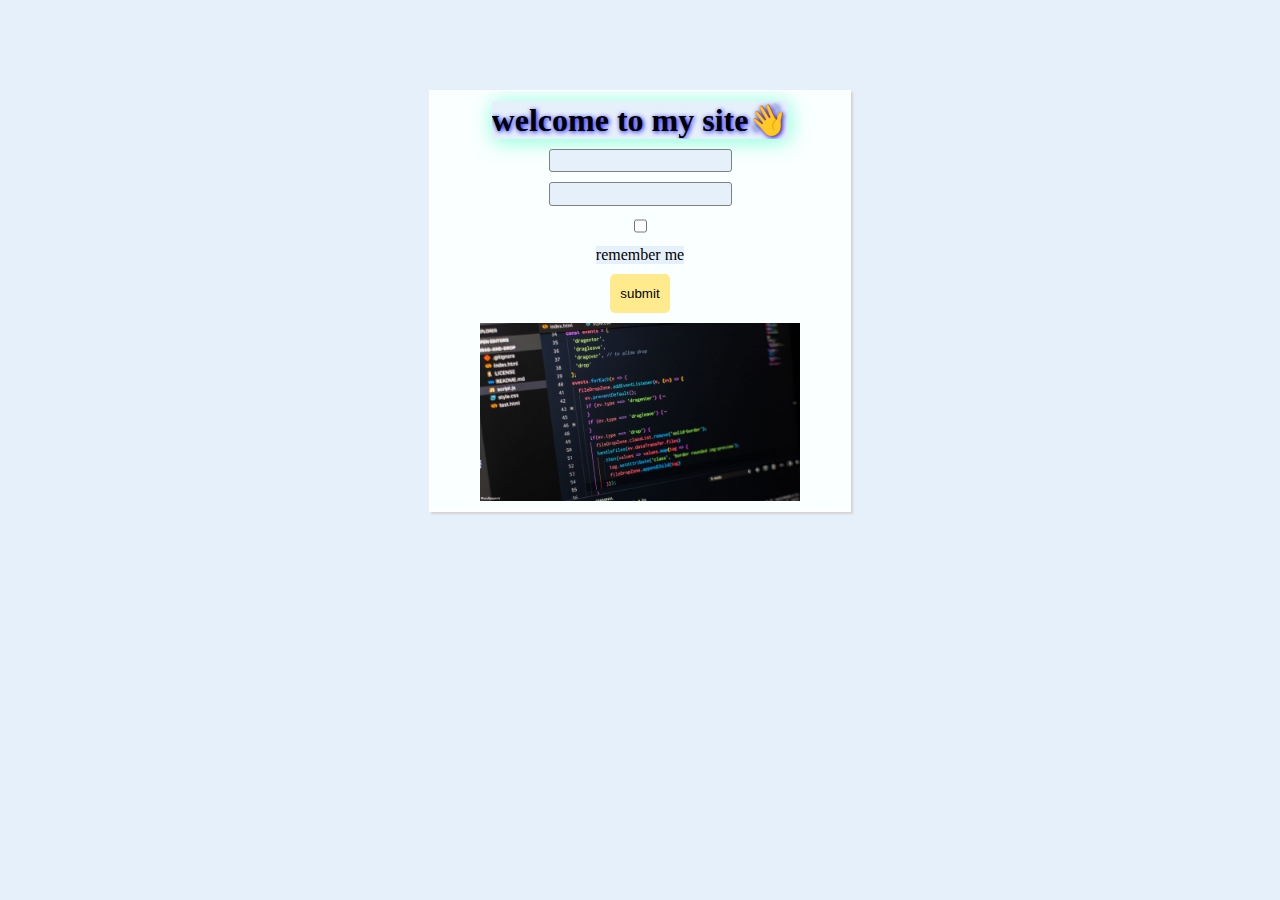
<file: LogIn page/index.html>
<!DOCTYPE html>
<html lang="en">

<head>
    <meta charset="UTF-8">
    <meta http-equiv="X-UA-Compatible" content="IE=edge">
    <meta name="viewport" content="width=device-width, initial-scale=1.0">
    <title>Document</title>
    <link rel="stylesheet" href="style.css">
</head>

<body>
    <div class="Form">
        <h1 style="box-shadow: 1px 2px 20px aquamarine;text-shadow: 1px 1px 5px blue;">welcome to my site👋</h1>
        <input type="text">
        <input type="password" name="" id="">
        <input type="checkbox" name="rememberMe" id="rememberMe">
        <label for="rememberMe">remember me</label>
        <button>submit</button>
        <img src="./programming-bg.jpg" width="80%" alt="">
    </div>
</body>

<script>
    var check=document.getElementById("rememberMe")
    var isCheck=false
    check.addEventListener(
        'change',
        function () {
            isCheck=check.checked
        }
    )
</script>
</html>
</file>
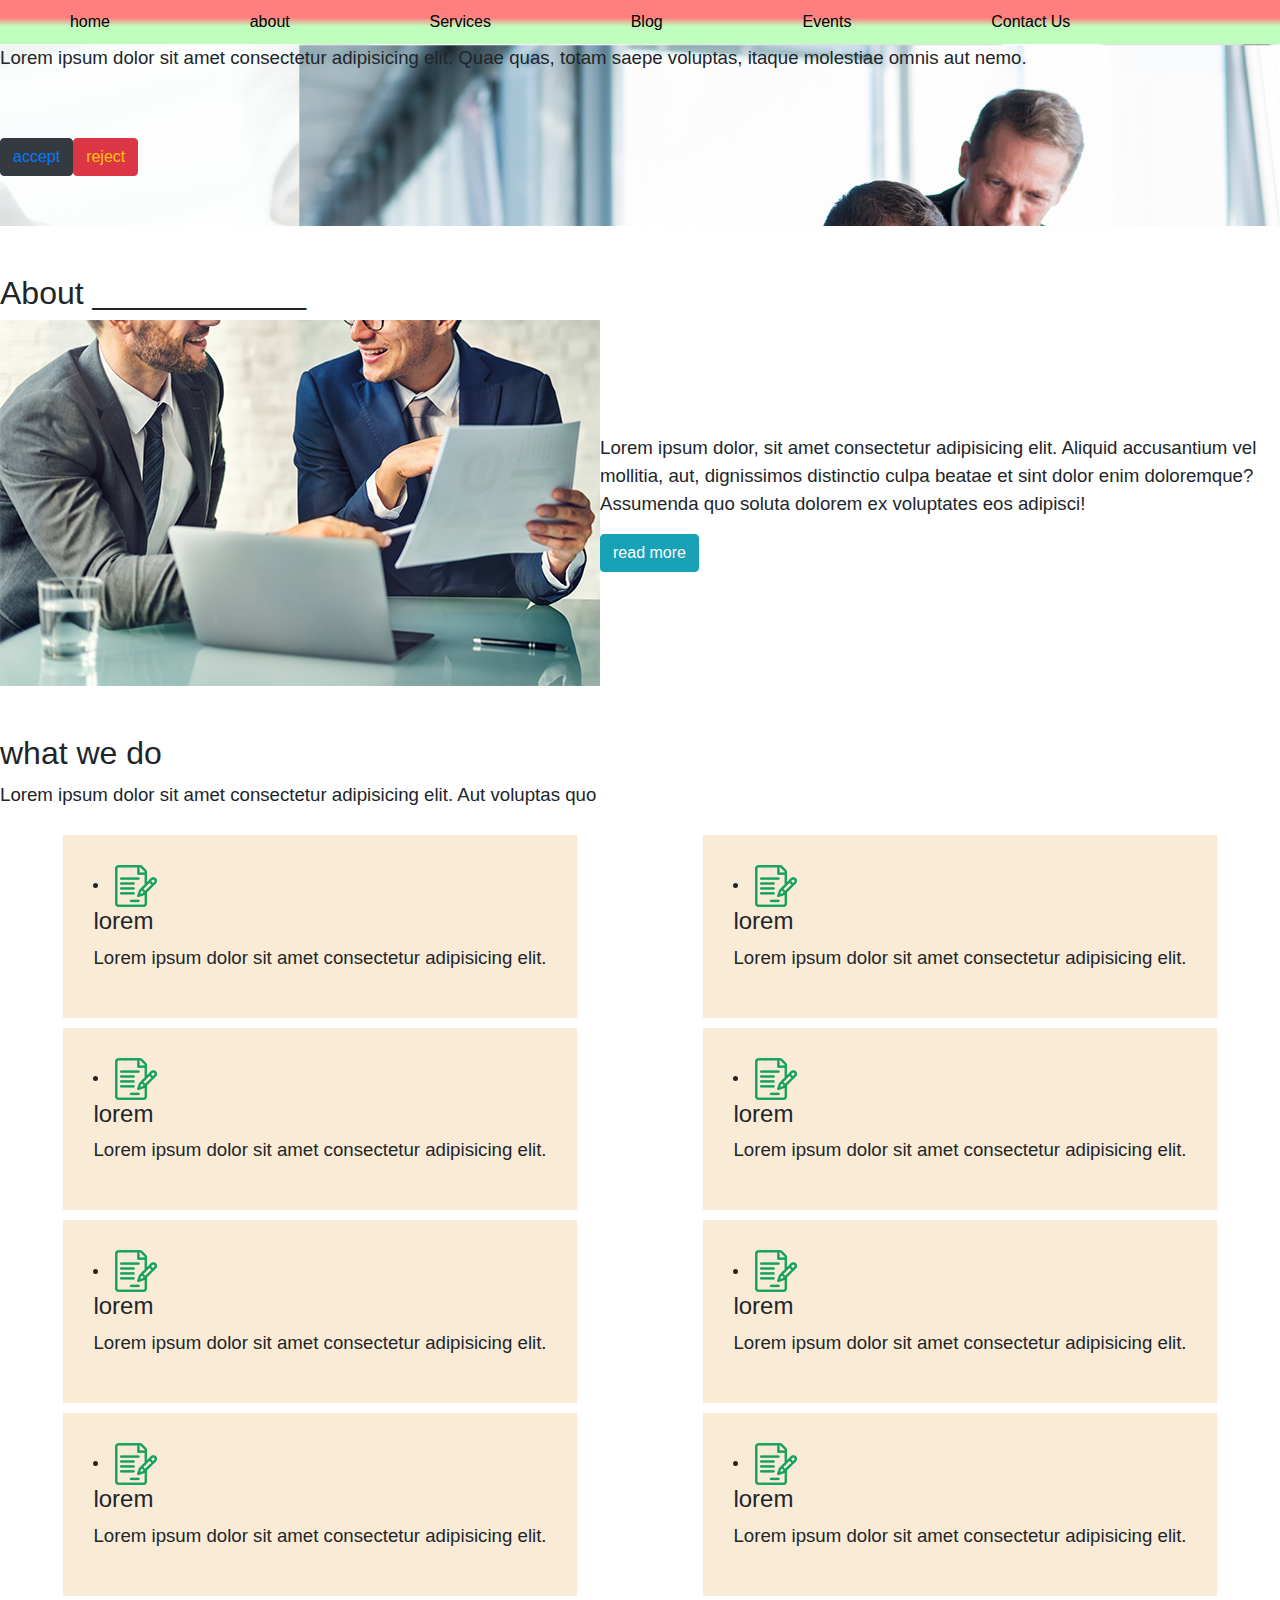
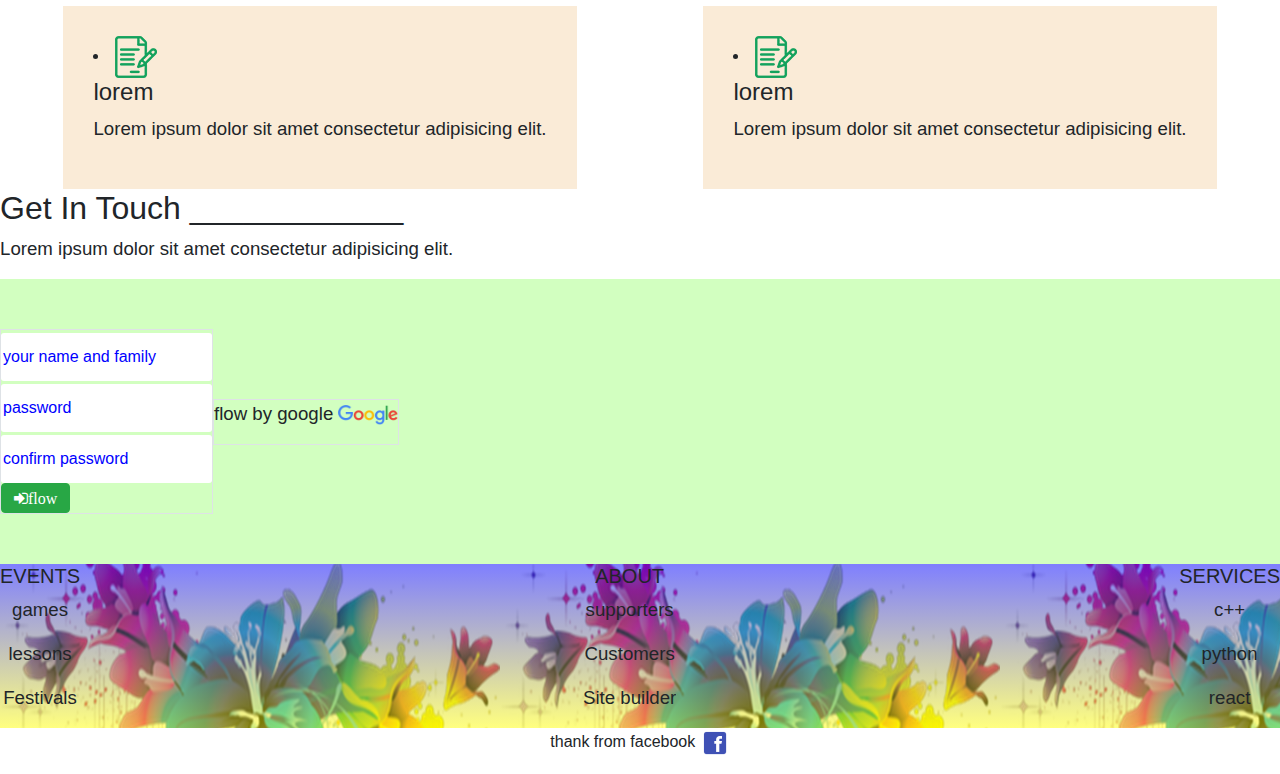
<file: main Page/index.html>
<html>

<head>
    <link rel="stylesheet" href="./index.css">
    <link rel="stylesheet" href="./style/css/bootstrap.css">
    <link rel="stylesheet" href="./style/css/font-awesome.css">
</head>

<body>
    <div class="" style="">
        <header style="width: 100%;" class="Header">
        </header>

        <div class="banner">
            <p>Lorem ipsum dolor sit amet consectetur adipisicing elit. Quae quas, totam saepe voluptas, itaque
                molestiae
                omnis aut nemo.
            </p>

            <div style="padding: 50px 0px;" class="HeaderBtn d-flex">
                <button class="btn btn-dark text-primary">accept</button>
                <button class="btn btn-danger text-warning">reject</button>
            </div>
        </div>
    </div><br><br>

    <div class="about">
        <h2>About ____________</h2>

        <div class="about_index">
            <img src="./imgs/about-img.png" alt="">
            <div>
                <p>Lorem ipsum dolor, sit amet consectetur adipisicing elit. Aliquid accusantium vel mollitia, aut,
                    dignissimos distinctio culpa beatae et sint dolor enim doloremque? Assumenda quo soluta dolorem ex
                    voluptates eos adipisci!</p>
                <button class="btn btn-info">read more</button>
            </div>
        </div>
    </div><br><br>

    <div class="What_We_Do">
        <h2>what we do</h2>
        <p>Lorem ipsum dolor sit amet consectetur adipisicing elit. Aut voluptas quo</p>
        <div class="What_We_Do_index d-flex">
            <li class="what_we_do_items">
                <img src="./imgs/icon-1.png" alt="">
                <h4>lorem</h4>
                <p>
                    Lorem ipsum dolor sit amet consectetur adipisicing elit.
                </p>
            </li>


            <li class="what_we_do_items">
                <img src="./imgs/icon-1.png" alt="">
                <h4>lorem</h4>
                <p>
                    Lorem ipsum dolor sit amet consectetur adipisicing elit.
                </p>

            </li>


            <li class="what_we_do_items">
                <img src="./imgs/icon-1.png" alt="">
                <h4>lorem</h4>
                <p>
                    Lorem ipsum dolor sit amet consectetur adipisicing elit.
                </p>

            </li>


            <li class="what_we_do_items">
                <img src="./imgs/icon-1.png" alt="">
                <h4>lorem</h4>
                <p>
                    Lorem ipsum dolor sit amet consectetur adipisicing elit.
                </p>

            </li>


            <li class="what_we_do_items">
                <img src="./imgs/icon-1.png" alt="">
                <h4>lorem</h4>
                <p>
                    Lorem ipsum dolor sit amet consectetur adipisicing elit.
                </p>

            </li>


            <li class="what_we_do_items">
                <img src="./imgs/icon-1.png" alt="">
                <h4>lorem</h4>
                <p>
                    Lorem ipsum dolor sit amet consectetur adipisicing elit.
                </p>

            </li>


            <li class="what_we_do_items">
                <img src="./imgs/icon-1.png" alt="">
                <h4>lorem</h4>
                <p>
                    Lorem ipsum dolor sit amet consectetur adipisicing elit.
                </p>

            </li>


            <li class="what_we_do_items">
                <img src="./imgs/icon-1.png" alt="">
                <h4>lorem</h4>
                <p>
                    Lorem ipsum dolor sit amet consectetur adipisicing elit.
                </p>

            </li>


            <li class="what_we_do_items">
                <img src="./imgs/icon-1.png" alt="">
                <h4>lorem</h4>
                <p>
                    Lorem ipsum dolor sit amet consectetur adipisicing elit.
                </p>

            </li>


            <li class="what_we_do_items">
                <img src="./imgs/icon-1.png" alt="">
                <h4>lorem</h4>
                <p>
                    Lorem ipsum dolor sit amet consectetur adipisicing elit.
                </p>

            </li>
        </div>
    </div>

    <div>
        <h2>Get In Touch ____________</h2>
        <p>Lorem ipsum dolor sit amet consectetur adipisicing elit.</p>
        <div class="flow d-flex" style="background-color: #a5ff8280;">
            <div class="flowInputs border">
                <input type="text" placeholder="your name and family"><br>
                <input type="text" placeholder="password"><br>
                <input type="text" placeholder="confirm password">
                <button class="fa fa-sign-in btn btn-success d-block">flow</button>
            </div>

            <div class="google border" style="text-align: right;">
                <p>flow by google <img src="./imgs/googlelogo_color_272x92dp.png" alt="" style="height: 20px;"></p>
            </div>
        </div>
    </div>
	
	
	<footer class="bottom__site d-flex">
		<div class="bottom__site__index bottom__site__events">
			<H5>EVENTS</h5>
			<p>games</p>
			<p>lessons</p>
			<p>Festivals</p>
		</div>
		
		
		<div class="bottom__site__index bottom__site__About">
			<h5>ABOUT</h5>
			<p>supporters</p>
			<p>Customers</p>
			<p>Site builder</p>
		</div>
		
		
		<div class="bottom__site__index bottom__site__services">
			<h5>SERVICES</h5>
			<p>c++</p>
			<p>python</p>
			<p>react</p>
		</div>
	</footer>
	<p class="text-center" style="font-size:12pt">thank from facebook <img src="./imgs/facebook-ico.png" height="30px" /> </p>
</body>


<script src="./js/index.js"></script>

</html>
</file>
<file: LogIn page/style.css>
*{
  margin: 0%;
}

.Form{
  display: flex;
  align-items: center;
  height: 400px;
  width: 400px;
  justify-content: center;
  flex-direction: column;
  row-gap: 10px;
  border: 1px white solid;
  box-shadow: rgb(212, 211, 211) 2px 2px 2px;
  padding: 10px;
  background-color: rgb(250, 280, 280);
  margin: 10vh auto;
}

*{
  background-color: rgb(230, 240, 250);
  overflow-x: hidden;
}

button{
  height: 40px;
  padding: 10px;
  border-radius: 5px;
  border: none;
  background-color: rgba(255, 230, 121, 0.849);
}

input{
  border-radius: 3px;
  outline: none;
  border: 1px gray solid;
  height: 20px;
}


@media (max-width:450px){
  .Form{
    width: 100%;
    height: 60vh;
  }
}
</file>
<file: main Page/index.css>
.Header{
    background: linear-gradient(#ff7f7f 40% , rgb(190, 255, 190) 60%);
    padding: 10px 0%;
    display: flex;
    justify-content: space-around;
}

.banner{
    background-image: url('./imgs/banner-bg.png');
    background-size: cover;
    background-repeat: no-repeat;
}

.Header>a{
    color: black;
    transition: color 2s;
}

.Header>a:hover{
    color: blue;
}

.about_index{
    display: flex;
    align-items: center;
}

.What_We_Do_index{
    justify-content: space-around;  
    flex-wrap: wrap;
    flex-shrink: 1;
}

p{
    font-size: 14pt;
}

.what_we_do_items{
    background-color: antiquewhite;
    margin-top: 10px;
    padding: 30px;
}

.flow{
    padding: 50px 0px;
    align-items: center;
}

.flowInputs>input{
    border-radius: 3px;
    border: none;
    margin-top: 3px;
    height: 3em;
    width: 100%;
}

.flowInputs>input::placeholder{
    color: blue;
}

.bottom__site{
	justify-content:space-between;
	text-align:center;
	background-image: linear-gradient(rgba(0, 0, 255, 0.5), rgba(255, 255, 0, 0.5)),url("./imgs/flower-footer.png");
}

.bottom__site>*{
	overflow-x:hidden;
}

@media (max-width:800px) {
    .about_index{
        flex-direction: column;
    }

    .flow{
        flex-direction: column;
    }

    .google{
        text-align: center;
    }
}

body{
	overflow-x:hidden;
	margin:0px 10px;
}
</file>
